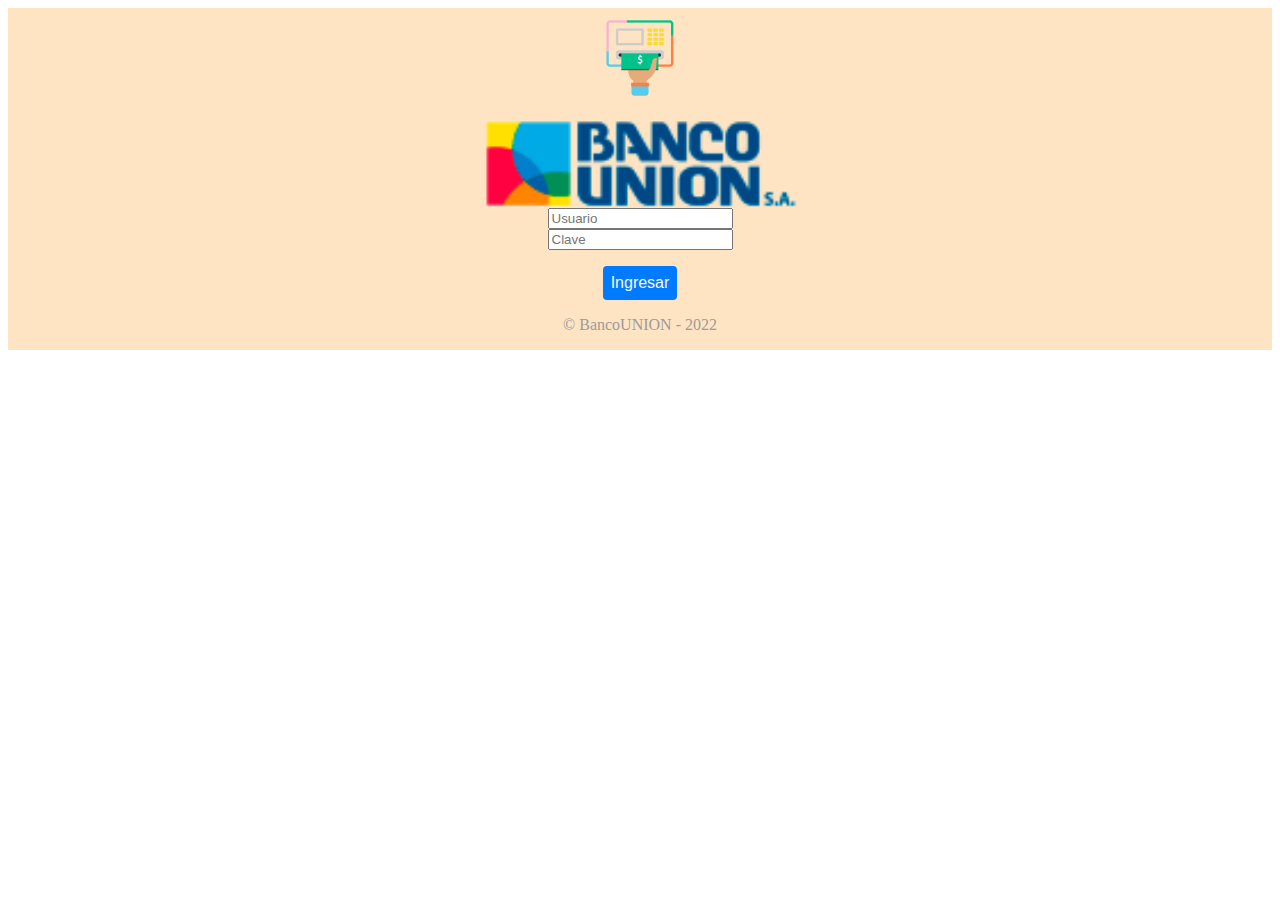
<file: index.html>
<!DOCTYPE html>
<html lang="en">
<head>
    <meta charset="UTF-8">
    <meta http-equiv="X-UA-Compatible" content="IE=edge">
    <meta name="viewport" content="width=device-width, initial-scale=1.0">
    <title>login</title>
    <link rel="stylesheet" href="./css/login.css">
</head>

<body>
    <nav>
        <section class="nav">
            <img src="./img/pag1.png" alt="imagen1" id="imagen1">
            <img src="./img/logo.png" alt="Logo">
        </section>
    </nav>
    <main>
        <section class="main">
            <section class="control">
                <input type="text" name="Usuario" value="" placeholder="Usuario">
                <input type="text" name="Contraseña" value="" placeholder="Clave">
                <button><a href="./usuarios.html">Ingresar</a></button>
            </section>
        </section>
    </main>
    <footer>
        <section class="footer">
            <P>© BancoUNION - 2022</P>
        </section>
    </footer>

</body>

</html>
</file>
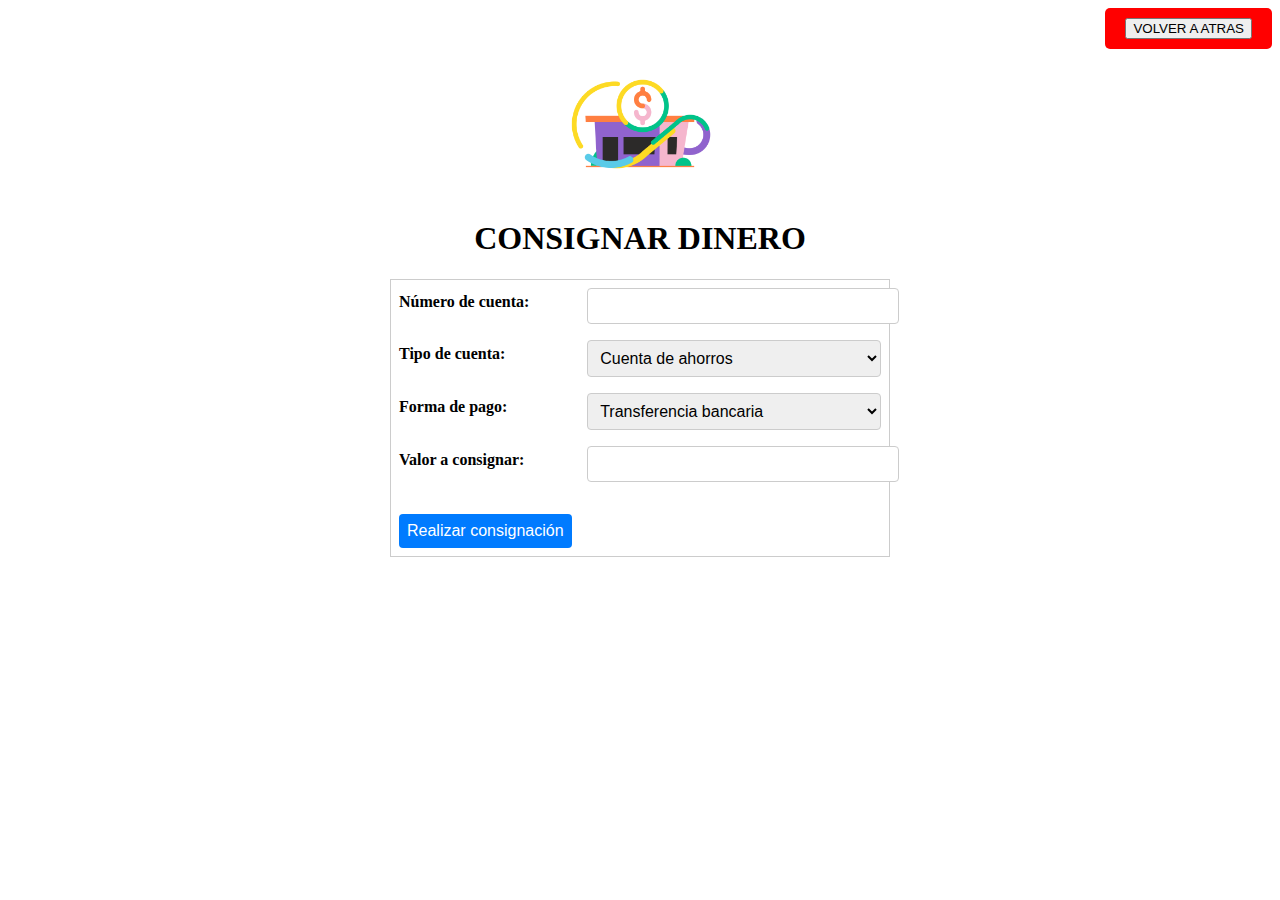
<file: consignar.html>
<!DOCTYPE html>
<html lang="en">

<head>
  <meta charset="UTF-8">
  <meta http-equiv="X-UA-Compatible" content="IE=edge">
  <meta name="viewport" content="width=device-width, initial-scale=1.0">
  <title>Consignar Dinero</title>
  <link rel="stylesheet" href="./css/consignar.css">
</head>

<body>
  <nav>
    <section class="padre_nav">
      <section class="hijo_boton">
        <a href="./usuarios.html">
          <button>VOLVER A ATRAS</button>
        </a>
      </section>
      <section class="hijo_nav">
        <img src="./img/consignar.png" alt="imagen">
        <h1>CONSIGNAR DINERO</h1>
      </section>
    </section>
  </nav>
  <main>
    <form>
      <table>
        <tr>
          <td>
            <label for="account-number">Número de cuenta:</label>
          </td>
          <td>
            <input type="text" id="account-number" name="account-number" required>
          </td>
        </tr>
        <tr>
          <td>
            <label for="account-type">Tipo de cuenta:</label>
          </td>
          <td>
            <select id="account-type" name="account-type">
              <option value="1">Cuenta de ahorros</option>
              <option value="2">Cuenta corriente</option>
              <option value="3">Cuenta de crédito</option>
            </select>
          </td>
        </tr>
        <tr>
          <td>
            <label for="payment-method">Forma de pago:</label>
          </td>
          <td>
            <select id="payment-method" name="payment-method">
              <option value="1">Transferencia bancaria</option>
              <option value="2">Tarjeta de crédito</option>
              <option value="3">PayPal</option>
            </select>
          </td>
        </tr>
        <tr>
          <td>
            <label for="deposit-amount">Valor a consignar:</label>
          </td>
          <td>
            <input type="number" id="deposit-amount" name="deposit-amount" min="0" required>
          </td>
        </tr>
        <tr>
          <td colspan="2">
            <button type="submit">Realizar consignación</button>
          </td>
        </tr>
      </table>
    </form>
  </main>
  <footer></footer>
</body>

</html>
</file>
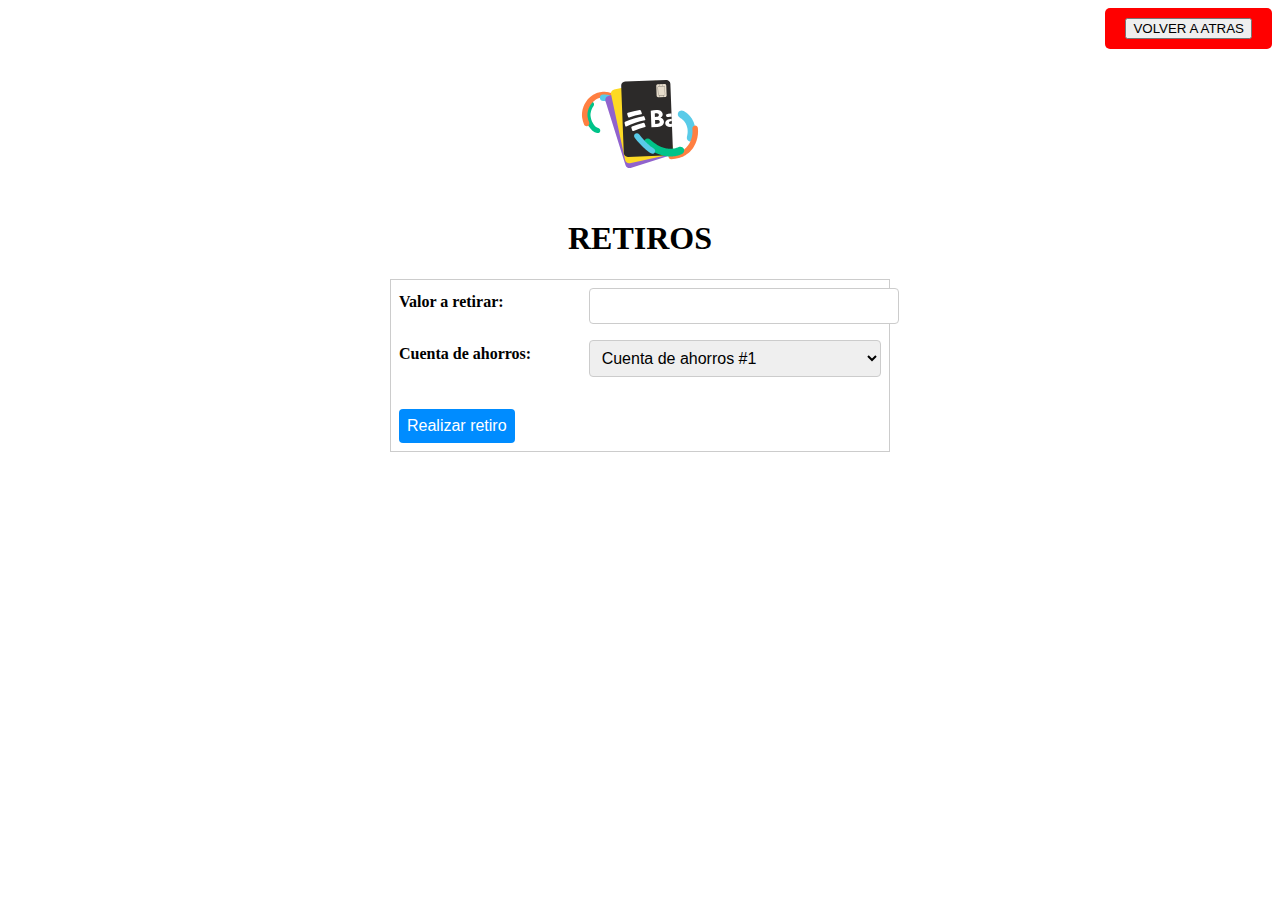
<file: retiros.html>
<!DOCTYPE html>
<html lang="en">

<head>
  <meta charset="UTF-8">
  <meta http-equiv="X-UA-Compatible" content="IE=edge">
  <meta name="viewport" content="width=device-width, initial-scale=1.0">
  <title>Retiros</title>
  <link rel="stylesheet" href="./css/retiros.css">
</head>

<body>
  <nav>
    <section class="padre_nav">
      <section class="hijo_boton">
        <a href="./usuarios.html">
          <button>VOLVER A ATRAS</button>
        </a>
      </section>
      <section class="hijo_nav">
        <img src="./img/retiros.svg" alt="imagen">
        <H1>RETIROS</H1>
      </section>
    </section>
  </nav>
  <main>
    <form>
      <table>
        <tr>
          <td>
            <label for="withdraw-amount">Valor a retirar:</label>
          </td>
          <td>
            <input type="number" id="withdraw-amount" name="withdraw-amount" min="0" required>
          </td>
        </tr>
        <tr>
          <td>
            <label for="savings-account">Cuenta de ahorros:</label>
          </td>
          <td>
            <select id="savings-account" name="savings-account">
              <option value="account-1">Cuenta de ahorros #1</option>
              <option value="account-2">Cuenta de ahorros #2</option>
              <option value="account-3">Cuenta de ahorros #3</option>
            </select>
          </td>
        </tr>
        <tr>
          <td colspan="2">
            <button type="submit">Realizar retiro</button>
          </td>
        </tr>
      </table>
    </form>
  </main>
  <footer></footer>

</body>

</html>
</file>
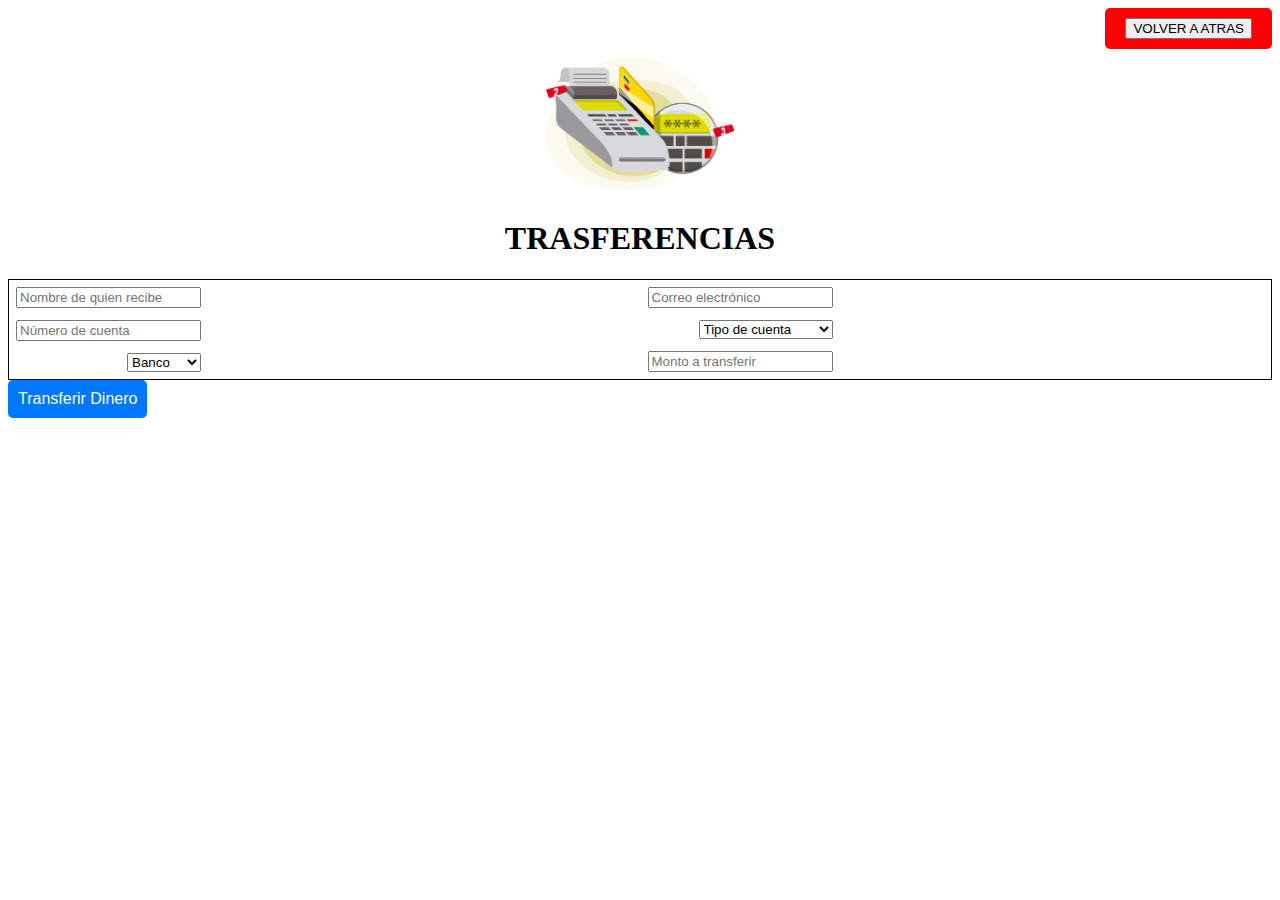
<file: trasferencias.html>
<!DOCTYPE html>
<html lang="en">

<head>
  <meta charset="UTF-8">
  <meta http-equiv="X-UA-Compatible" content="IE=edge">
  <meta name="viewport" content="width=device-width, initial-scale=1.0">
  <title>trasferencias</title>
  <link rel="stylesheet" href="./css/trasferencias.css">
</head>

<body>
  <nav>
    <section class="padre_nav">
      <section class="hijo_boton">
        <a href="./usuarios.html">
          <button>VOLVER A ATRAS</button>
        </a>
      </section>
      <section class="hijo_nav">
        <img src="./img/trasferencias.png" alt="imagen">
        <H1>TRASFERENCIAS</H1>
      </section>
    </section>
  </nav>
  <main>
    <form>
      <section class="right-column">
        <table>
          <tr>
            <td><input type="text" name="destinatario-nombre" required placeholder="Nombre de quien recibe"></td>
          </tr>
          <tr>
            <td><input type="number" name="destinatario-cuenta" required placeholder="Número de cuenta"></td>
          </tr>
          <tr>
            <td>
              <select name="destinatario-banco" required>
                <option value="">Banco</option>
                <option value="banco-a">Banco A</option>
                <option value="banco-b">Banco B</option>
                <option value="banco-c">Banco C</option>
              </select>
            </td>
          </tr>
        </table>
      </section>
      <section class="left-column">
        <table>
          <tr>
            <td><input type="email" name="remitente-correo" required placeholder="Correo electrónico"></td>
          </tr>
          <tr>
            <td>
              <select name="remitente-tipo-cuenta" required>
                <option value="">Tipo de cuenta</option>
                <option value="ahorros">Cuenta de Ahorros</option>
                <option value="corriente">Cuenta Corriente</option>
              </select>
            </td>
          </tr>
          <tr>
            <td><input type="number" name="monto-transferir" required placeholder="Monto a transferir"></td>
          </tr>
        </table>
      </section>
    </form>
    <div class="center-button">
      <button type="submit">Transferir Dinero</button>
    </div>
  </main>
  <footer></footer>
</body>

</html>
</file>
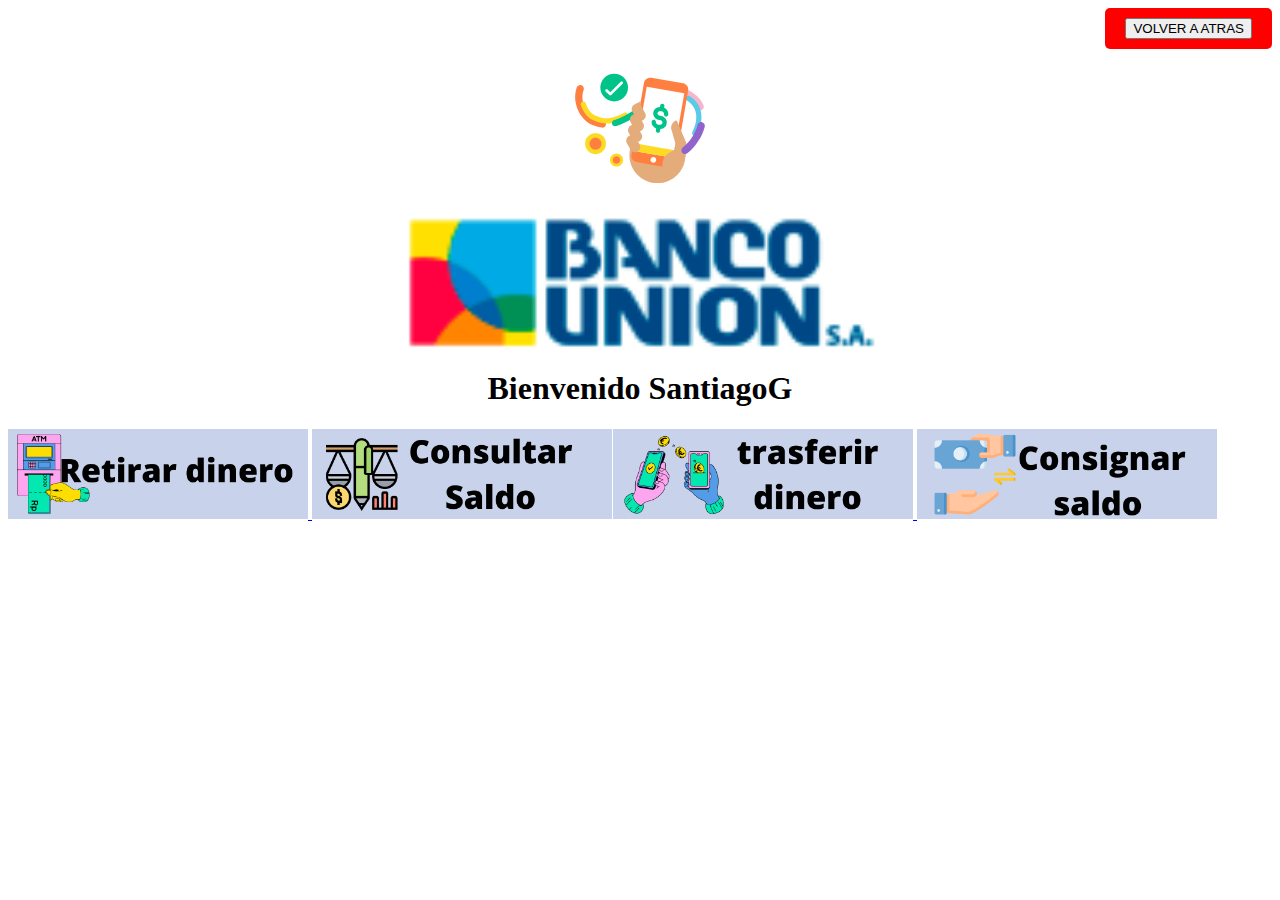
<file: usuarios.html>
<!DOCTYPE html>
<html lang="en">

<head>
    <meta charset="UTF-8">
    <meta http-equiv="X-UA-Compatible" content="IE=edge">
    <meta name="viewport" content="width=, initial-scale=1.0">
    <title>Usuarios</title>
    <link rel="stylesheet" href="./css/usuarios.css">
</head>

<body>
    <nav>
        <section class="padre_nav">
            <section class="hijo_boton" id="hijo_boton">
                <a href="./index.html">
                    <button>VOLVER A ATRAS</button>
                </a>
            </section>
            <section class="hijo_nav">
                <img src="./img/pag2.svg" alt="imagen2">
                <img src="./img/logo.png" alt="logo">
                <h1>Bienvenido SantiagoG</h1>
            </section>

        </section>

    </nav>
    <main>
        <div class="grid-container">
            <div class="hijo1">
                <a href="./retiros.html">
                    <img src="./img/1.png" alt="">
                </a>
                <a href="./trasferencias.html">
                    <img src="./img/2.png" alt="">
                </a>
            </div>
            <div class="hijo2">
                <a href="trasferencias.html">
                    <img src="./img/3.png" alt="">
                </a>
                <a href="./consignar.html">
                    <img src="./img/4.png" alt="">
                </a>
            </div>
        </div>
    </main>
    <footer></footer>
</body>

</html>
</file>
<file: css/login.css>
.nav , .control, .footer {
    display: flex;
    flex-direction: column;
    align-items: center;
    background-color: bisque;
    justify-content: center;
    flex-grow: 1;
}

.nav img { 
    height: 100px; 
}

.nav img#imagen1 {
    height: 100px;
}

button {
    display: block;
    margin-top: 1rem;
    padding: 0.5rem;
    font-size: 1rem;
    border: none;
    border-radius: 4px;
    background-color: #007bff;
    color: #fafafa;
    cursor: pointer;
  }
  
  button:hover {
    background-color: hsl(211, 100%, 50%);
  }

  p {
    color: #9d9a9a;
  }

  a {
    text-decoration: none;
    color: inherit;
  }
</file>
<file: css/consignar.css>
form {
    display: flex;
    justify-content: center;
    align-items: center;
    height: 100%;
  }
  
  table {
    border-collapse: collapse;
    border: 1px solid #ccc;
    border-radius: 4px;
    width: 100%;
    max-width: 500px;
    padding: 1rem;
  }
  
  td {
    padding: 0.5rem;
  }
  
  label {
    display: block;
    font-weight: bold;
    margin-bottom: 0.5rem;
  }
  
  input, select {
    width: 100%;
    padding: 0.5rem;
    font-size: 1rem;
    border: 1px solid #ccc;
    border-radius: 4px;
  }
  
  button[type="submit"] {
    display: block;
    margin-top: 1rem;
    padding: 0.5rem;
    font-size: 1rem;
    border: none;
    border-radius: 4px;
    background-color: #007bff;
    color: #fff;
    cursor: pointer;
  }
  
  button[type="submit"]:hover {
    background-color: #0069d9;
  }

  .hijo_boton {
    background-color: red;
    color: white;
    padding: 10px 20px;
    border: none;
    border-radius: 5px;
    margin-left: auto; 
    display: flex; 
    align-items: center; 
    justify-content: center; 
    }

  .padre_nav {
    display:flex;
    flex-direction: column;  
  }
  .padre_nav img {
    height: 150px;
  }
  
  .hijo_nav {
    display: flex;
    flex-direction: column;
    align-items: center;
    justify-content: center;
  }
</file>
<file: css/retiros.css>
form {
    display: flex;
    justify-content: center;
    align-items: center;
    height: 100%;
  }
  
  table {
    border-collapse: collapse;
    border: 1px solid #ccc;
    border-radius: 4px;
    width: 100%;
    max-width: 500px;
    padding: 1rem;
  }
  
  td {
    padding: 0.5rem;
  }
  
  label {
    display: block;
    font-weight: bold;
    margin-bottom: 0.5rem;
  }
  
  input, select {
    width: 100%;
    padding: 0.5rem;
    font-size: 1rem;
    border: 1px solid #ccc;
    border-radius: 4px;
  }
  
  button[type="submit"] {
    display: block;
    margin-top: 1rem;
    padding: 0.5rem;
    font-size: 1rem;
    border: none;
    border-radius: 4px;
    background-color: #008cff;
    color: #fff;
    cursor: pointer;
  }
  
  button[type="submit"]:hover {
    background-color: #0069d9;
  }

  .hijo_boton {
    background-color: red;
    color: white;
    padding: 10px 20px;
    border: none;
    border-radius: 5px;
    margin-left: auto; 
    display: flex; 
    align-items: center; 
    justify-content: center; 
    }

  .padre_nav {
    display:flex;
    flex-direction: column;  
  }
  .padre_nav img {
    height: 150px;
  }
  
  .hijo_nav {
    display: flex;
    flex-direction: column;
    align-items: center;
    justify-content: center;
  }
</file>
<file: css/trasferencias.css>
form {
    display: grid;
    grid-template-columns: repeat(2, 1fr);
    gap: 1px;
    justify-content: center;
    align-items: center;
    border: 1px solid;
  }
  
  td {
    text-align: right;
    padding: 5px;
  }
  
  .center {
    text-align: center;
  }
  
  button[type="submit"] {
    padding: 10px;
    background-color: #0077ff;
    color: white;
    border: none;
    border-radius: 5px;
    cursor: pointer;
    font-size: 16px;
    align-items: center;
    justify-content: center;
  }
  
  button[type="submit"]:hover {
    background-color: #0048ff;
  }

  .left-column{
    align-items: end;
    justify-content: end;
  }
  center-button
  .center-button {
    align-items: center;
    justify-content: center;
    display: flex;
  }
  
  .hijo_boton {
    background-color: red;
    color: white;
    padding: 10px 20px;
    border: none;
    border-radius: 5px;
    margin-left: auto; 
    display: flex; 
    align-items: center; 
    justify-content: center; 
    }

  .padre_nav {
    display:flex;
    flex-direction: column;  
  }
  .padre_nav img {
    height: 150px;
  }
  
  .hijo_nav {
    display: flex;
    flex-direction: column;
    align-items: center;
    justify-content: center;
  }

  main {
    align-items: center;
    justify-content: center;
  }
</file>
<file: css/usuarios.css>
.padre_nav {
    display:flex;
    flex-direction: column;  
}
.padre_nav img {
    height: 150px;
}

.hijo_nav {
    display: flex;
    flex-direction: column;
    align-items: center;
    justify-content: center;
}


.grid-container {
    display:grid;
    flex-direction: column;
    grid-template-columns: repeat(2, 1fr); /* Crea dos columnas de ancho igual */
    grid-template-rows: repeat(2, auto); /* Crea dos filas de altura automática */
    gap: 1px;
    /* position: relative; */
    position: absolute;
   
    align-items: center;
    justify-content: center;
    
}
      
.grid-container img {
    height: 90px;
    width: auto;
    /* position: absolute; */
    /* position: relative; */
    /* position: inherit; */
}

.hijo1 {
    justify-content: end;
    align-items: end;
}

.hijo_boton{
background-color: red;
color: white;
padding: 10px 20px;
border: none;
border-radius: 5px;
margin-left: auto; 
display: flex; 
align-items: center; 
justify-content: center; 
}
</file>
